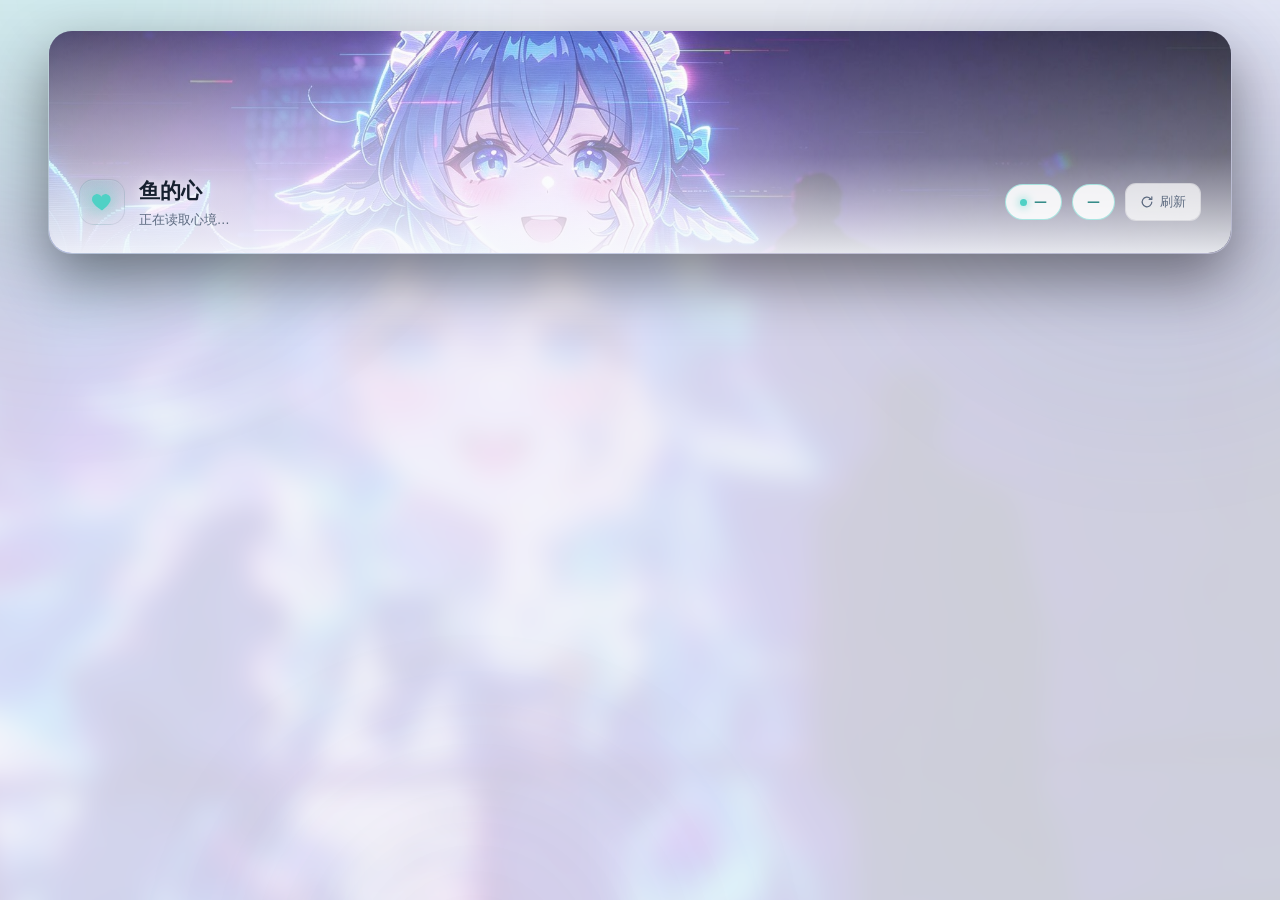
<file: pages/heart/index.html>
<!DOCTYPE html>
<html lang="zh-CN">
<head>
<meta charset="utf-8" />
<meta name="viewport" content="width=device-width, initial-scale=1" />
<title>鱼的心</title>
<link rel="stylesheet" href="./style.css" />
</head>
<body>
<div class="aurora" aria-hidden="true"><i></i><i></i><i></i></div>

<section class="hero">
  <header class="topbar">
    <div class="brand">
      <div class="heart" aria-hidden="true">
        <svg viewBox="0 0 32 32">
          <path d="M16 27.2s-9.8-5.9-12.6-11.6C1.5 11.4 3.4 6.3 8 5.5c2.9-.5 5.6 1.1 7.1 3.5 1.5-2.4 4.2-4 7.1-3.5 4.6.8 6.5 5.9 4.6 10.1C24 21.3 16 27.2 16 27.2z"/>
        </svg>
      </div>
      <div class="brand-text">
        <h1>鱼的心</h1>
        <p class="sub" id="subtitle">正在读取心境…</p>
        <div class="special-strip" id="specialStrip" hidden></div>
      </div>
    </div>
    <div class="topbar-right">
      <span class="badge" id="modeBadge" data-mode="calm">—</span>
        <span class="badge mood" id="moodBadge">—</span>
      <button class="ghost-btn" id="btnRefresh" type="button">
        <svg viewBox="0 0 16 16" aria-hidden="true"><path d="M13.5 8a5.5 5.5 0 1 1-1.6-3.9M13.5 2v3h-3" fill="none" stroke="currentColor" stroke-width="1.4" stroke-linecap="round" stroke-linejoin="round"/></svg>
        刷新
      </button>
    </div>
  </header>
</section>

<section class="error-card" id="errorCard" hidden>
  <h2 id="errorTitle">读不到她的状态</h2>
  <p id="errorText"></p>
  <button class="ghost-btn" id="btnRetry" type="button">重试</button>
</section>

<main class="grid" id="grid" hidden>
  <section class="card card-last" id="lastCard" hidden>
    <div class="card-head"><h2>最近完成 / 自愈 / 放下</h2><span class="hint">念头 · 2 小时内</span></div>
    <div class="last-scroll">
      <div class="last-rewards" id="lastRewardList"></div>
      <p class="last-reward let-go" id="lastLetGo" hidden></p>
    </div>
  </section>

  <section class="card card-radar">
    <div class="card-head"><h2>九维驱动</h2><span class="hint">越靠外越强</span></div>
    <div class="radar-wrap">
      <svg class="radar" id="radar" viewBox="0 0 340 340" role="img" aria-label="九维驱动雷达图"></svg>
    </div>
    <div class="legend" id="radarLegend"></div>
  </section>

  <section class="card card-vitals">
    <div class="card-head"><h2>此刻</h2><span class="hint" id="tickHint">心跳 —</span></div>
    <div class="rings" id="rings"></div>
    <div class="meters" id="meters"></div>
    <div class="tendency" id="tendency" hidden>
      <span class="tendency-row" id="tendencyRow"><b>倾向</b><span id="tendencyText"></span></span>
      <span class="tendency-row" id="blameLine" hidden><b>责怪</b><span id="blameText"></span></span>
    </div>
  </section>

  <section class="card card-thoughts">
    <div class="card-head"><h2>念头</h2><span class="hint" id="thoughtCount">0 条</span></div>
    <ul class="thought-list" id="thoughtList"></ul>
    <p class="empty" id="thoughtEmpty">她这会儿什么都没惦记。</p>
    <div id="promiseWrap" hidden>
      <div class="card-head sub-head"><h3>小约定</h3><span class="hint" id="promiseHint">心里记着</span></div>
      <ul class="promise-list" id="promiseList"></ul>
    </div>
    <div class="card-head sub-head"><h3>最近的变化</h3><span class="hint" id="eventHint">最新在上</span></div>
    <div class="event-cols" id="eventCols" hidden><span>原因</span><span>数值变化</span><span>时间</span></div>
    <ul class="event-list" id="eventList"></ul>
    <p class="empty" id="eventEmpty">还没有记录到变化。</p>
  </section>

  <section class="card card-proactive">
    <div class="card-head"><h2>主动说话</h2><span class="hint" id="proactiveHint">—</span></div>
    <div class="stats">
      <div class="stat"><span>今日已开口</span><b id="pCount">0</b></div>
      <div class="stat"><span>冷却剩余</span><b id="pCooldown">—</b></div>
      <div class="stat"><span>上次开口</span><b id="pLast">从未</b></div>
      <div class="stat"><span>等你回</span><b id="pWaiting">否</b></div>
    </div>
    <div class="chips" id="chips"></div>
    <p class="readiness" id="readiness"></p>
    <button class="primary-btn" id="btnTick" type="button">替她跳一次心跳</button>
  </section>

  <section class="card card-recent">
    <div class="card-head"><h2>最近说过的话</h2><span class="hint" id="recentHint">只记私聊</span></div>
    <ol class="timeline" id="recent"></ol>
    <p class="empty" id="recentEmpty">还没有最近的对话。</p>
  </section>

  <section class="card card-inject">
    <div class="card-head"><h2>心境报到簿</h2><span class="hint">哪些会话看过当前心境</span></div>
    <ul class="inject-list" id="injectList"></ul>
    <p class="empty" id="injectEmpty">还没有会话报到过 —— 去私聊跟她说一句话，她注入心境后这里就会记下是哪个会话、什么时候。</p>
  </section>

  <section class="card card-desire" id="desireCard" hidden>
    <div class="card-head"><h2>隐藏的欲</h2><span class="hint" id="desireHint">关系满格后解锁</span></div>
    <div class="desire-body">
      <div class="desire-left">
        <div class="desire-top">
          <div class="desire-score"><b id="desireValue">0</b><span>/100</span></div>
          <div class="desire-stage" id="desireStage">—</div>
        </div>
        <div class="desire-bar"><i id="desireFill"></i></div>
        <p class="desire-status" id="desireStatus"></p>
      </div>
      <div class="desire-right">
        <p class="desire-log-head">最近涨落</p>
        <ul class="desire-log" id="desireLog"></ul>
      </div>
    </div>
  </section>
</main>

<div class="toast" id="toast" hidden></div>
<script src="./app.js"></script>
</body>
</html>
</file>
<file: pages/heart/style.css>
/* 鱼的心 · WebUI
   设计：暗色玻璃卡片 + 状态色驱动的极光背景
   主题由 AstrBot 注入的 data-theme 切换（dark / light） */

:root {
  --bg: #080a0f;
  --panel: rgba(255, 255, 255, 0.05);
  --panel-solid: rgba(12, 16, 24, 0.74);
  --card-a: rgba(22, 27, 38, 0.72);
  --card-b: rgba(9, 12, 18, 0.87);
  --line: rgba(255, 255, 255, 0.09);
  --line-strong: rgba(255, 255, 255, 0.18);
  --text: #e9eef7;
  --muted: #8b95a8;
  --dim: #5b6474;
  --track: rgba(255, 255, 255, 0.07);
  --shadow: 0 24px 70px rgba(0, 0, 0, 0.55);
  --mode: #4fd1c5;
  --mode-soft: rgba(79, 209, 197, 0.14);
  --radius: 20px;
  --ease: cubic-bezier(0.22, 1, 0.36, 1);
  --scrim: linear-gradient(
    180deg,
    rgba(5, 7, 13, 0.52) 0%,
    rgba(5, 7, 13, 0.74) 42%,
    rgba(5, 7, 13, 0.92) 100%
  );
}

[data-theme="light"] {
  --bg: #f2f5fa;
  --panel: rgba(255, 255, 255, 0.72);
  --panel-solid: rgba(255, 255, 255, 0.92);
  --card-a: rgba(255, 255, 255, 0.78);
  --card-b: rgba(255, 255, 255, 0.92);
  --line: rgba(16, 24, 40, 0.08);
  --line-strong: rgba(16, 24, 40, 0.14);
  --text: #16202f;
  --muted: #5d6b80;
  --dim: #8a97a8;
  --track: rgba(16, 24, 40, 0.07);
  --shadow: 0 20px 50px rgba(16, 24, 40, 0.12);
  --scrim: linear-gradient(
    180deg,
    rgba(244, 246, 251, 0.78) 0%,
    rgba(244, 246, 251, 0.90) 45%,
    rgba(244, 246, 251, 0.96) 100%
  );
}

* { box-sizing: border-box; }

html, body { height: 100%; }

/* hidden 必须真的隐藏：组件样式里的 display:flex / grid 优先级比 UA 的
   [hidden]{display:none} 高，之前"空白的责怪框""错误卡片还占位"都是这个原因 */
[hidden] { display: none !important; }

body {
  margin: 0;
  padding: 30px clamp(16px, 4vw, 48px) 60px;
  background-color: var(--bg);
  color: var(--text);
  font-family: "Inter", "PingFang SC", "Microsoft YaHei", "Noto Sans SC", system-ui, -apple-system, sans-serif;
  font-size: 14px;
  line-height: 1.55;
  -webkit-font-smoothing: antialiased;
  overflow-x: hidden;
}

/* 整页也铺上她：背景照片虚化后满铺，卡片半透明会透出颜色 */
body::before {
  content: "";
  position: fixed;
  inset: -60px;
  z-index: 0;
  pointer-events: none;
  background: url("./bg.jpg") center 72% / cover no-repeat;
  opacity: 0.38;
  filter: blur(13px) saturate(1.1);
  /* hero 区不重复铺图，从它下方开始接上 */
  mask-image: linear-gradient(180deg, transparent 0, #000 300px);
  -webkit-mask-image: linear-gradient(180deg, transparent 0, #000 300px);
}
[data-theme="light"] body::before { opacity: 0.16; }

/* ---------- 背景极光 ---------- */
.aurora {
  position: fixed;
  inset: -20% -10%;
  z-index: 0;
  pointer-events: none;
  filter: blur(110px);
  opacity: 0.42;
  transition: opacity 0.6s var(--ease);
}
.aurora i {
  position: absolute;
  display: block;
  border-radius: 50%;
  mix-blend-mode: screen;
  animation: drift 26s ease-in-out infinite;
}
[data-theme="light"] .aurora { opacity: 0.34; }
[data-theme="light"] .aurora i { mix-blend-mode: multiply; }
.aurora i:nth-child(1) { width: 44vw; height: 44vw; left: -6vw; top: -8vw; background: var(--mode); opacity: 0.5; }
.aurora i:nth-child(2) { width: 36vw; height: 36vw; right: 2vw; top: 8vh; background: #6366f1; opacity: 0.32; animation-delay: -9s; }
.aurora i:nth-child(3) { width: 30vw; height: 30vw; left: 32vw; bottom: -6vw; background: #ec4899; opacity: 0.22; animation-delay: -17s; }
[data-fish-gender="male"] .aurora i:nth-child(3) { background: #38bdf8; }
[data-fish-gender="neutral"] .aurora i:nth-child(3) { background: #a78bfa; }

@keyframes drift {
  0%, 100% { transform: translate3d(0, 0, 0) scale(1); }
  50% { transform: translate3d(3vw, -2vh, 0) scale(1.08); }
}

/* ---------- 顶栏 ---------- */
/* 顶部作品图带：照片只在这里完整呈现，内容区回到干净的深色底 */
.hero {
  position: relative;
  max-width: 1360px;
  margin: 0 auto 22px;
  min-height: 224px;
  display: flex;
  align-items: flex-end;
  padding: 24px 30px;
  border-radius: 24px;
  overflow: hidden;
  border: 1px solid var(--line);
  box-shadow: 0 26px 60px rgba(0, 0, 0, 0.45);
}
.hero::before {
  content: "";
  position: absolute;
  inset: 0;
  background: url("./bg.jpg") center 31% / cover no-repeat;
  transform: scale(1.01);
}
.hero::after {
  content: "";
  position: absolute;
  inset: 0;
  background:
    linear-gradient(
      180deg,
      rgba(8, 10, 16, 0.28) 0%,
      rgba(8, 10, 16, 0.58) 56%,
      rgba(10, 13, 20, 0.95) 100%
    ),
    radial-gradient(72% 130% at 14% 72%, rgba(8, 10, 16, 0.6), transparent 72%);
}
[data-theme="light"] .hero::after {
  background:
    linear-gradient(
      180deg,
      rgba(250, 251, 253, 0.18) 0%,
      rgba(250, 251, 253, 0.42) 56%,
      rgba(247, 249, 252, 0.92) 100%
    ),
    radial-gradient(72% 130% at 14% 72%, rgba(250, 251, 253, 0.55), transparent 72%);
}

.topbar {
  position: relative;
  z-index: 1;
  display: flex;
  align-items: center;
  justify-content: space-between;
  gap: 18px;
  width: 100%;
  margin: 0;
}

.brand { display: flex; align-items: center; gap: 14px; min-width: 0; }

.heart {
  width: 46px;
  height: 46px;
  flex: 0 0 auto;
  display: grid;
  place-items: center;
  border-radius: 15px;
  background: linear-gradient(150deg, var(--mode-soft), transparent 70%);
  border: 1px solid var(--line);
  box-shadow: inset 0 1px 0 rgba(255, 255, 255, 0.08);
}
.heart svg { width: 24px; height: 24px; fill: var(--mode); filter: drop-shadow(0 0 10px var(--mode)); }
.heart svg { animation: beat 2.6s ease-in-out infinite; transform-origin: 50% 55%; }

@keyframes beat {
  0%, 100% { transform: scale(1); }
  12% { transform: scale(1.14); }
  24% { transform: scale(1); }
  36% { transform: scale(1.08); }
  50% { transform: scale(1); }
}

.brand-text h1 { margin: 0; font-size: 21px; font-weight: 650; letter-spacing: 0.01em; text-shadow: 0 2px 20px rgba(0, 0, 0, 0.6); }
.brand-text .sub { margin: 2px 0 0; font-size: 12.5px; color: var(--muted); text-shadow: 0 1px 14px rgba(0, 0, 0, 0.65); }
[data-theme="light"] .brand-text h1,
[data-theme="light"] .brand-text .sub { text-shadow: 0 1px 12px rgba(255, 255, 255, 0.9); }

.topbar-right { display: flex; align-items: center; gap: 10px; }

.badge {
  display: inline-flex;
  align-items: center;
  gap: 7px;
  padding: 7px 14px;
  border-radius: 999px;
  font-size: 13px;
  font-weight: 600;
  color: var(--mode);
  background: var(--mode-soft);
  border: 1px solid color-mix(in srgb, var(--mode) 32%, transparent);
  white-space: nowrap;
}
.badge::before {
  content: "";
  width: 7px; height: 7px;
  border-radius: 50%;
  background: var(--mode);
  box-shadow: 0 0 10px var(--mode);
}

/* 亮色下浅青字压在浅底上会糊掉，换成更深的同色系 */
.badge.mood {
  background: transparent;
  border-color: var(--line-strong);
  color: var(--muted);
}
.badge.mood::before { display: none; }

[data-theme="light"] .badge {
  background: rgba(255, 255, 255, 0.88);
  border-color: color-mix(in srgb, var(--mode) 45%, transparent);
  color: color-mix(in srgb, var(--mode) 62%, #0d1b26);
}

.ghost-btn {
  display: inline-flex;
  align-items: center;
  gap: 6px;
  padding: 8px 14px;
  font: inherit;
  font-size: 13px;
  color: var(--muted);
  background: var(--panel);
  border: 1px solid var(--line);
  border-radius: 11px;
  cursor: pointer;
  transition: color 0.2s, border-color 0.2s, transform 0.2s var(--ease), background 0.2s;
}
.ghost-btn svg { width: 14px; height: 14px; }
.ghost-btn:hover { color: var(--text); border-color: var(--line-strong); background: var(--panel-solid); }
.ghost-btn:active { transform: scale(0.97); }

/* ---------- 栅格：3 × 2 等大矩阵 ---------- */
.grid {
  position: relative;
  z-index: 1;
  display: grid;
  grid-template-columns: repeat(3, minmax(0, 1fr));
  align-items: stretch;
  gap: 20px;
  max-width: 1360px;
  margin: 0 auto;
}

.card {
  position: relative;
  display: flex;
  flex-direction: column;
  /* 六张卡片固定同高：行高由 grid 拉平，但「最近说过的话」内容会无限长，
     必须靠内部滚动而不是把整张卡撑高。416 是「此刻」放得下
     倾向两行 + 责怪一行的最小高度。 */
  height: 416px;
  min-height: 0;
  padding: 20px 22px 20px;
  border-radius: var(--radius);
  background: linear-gradient(165deg, var(--card-a), var(--card-b));
  border: 1px solid var(--line);
  box-shadow: var(--shadow), inset 0 1px 0 rgba(255, 255, 255, 0.07);
  backdrop-filter: blur(26px) saturate(1.25);
  overflow: hidden;
  transition: border-color 0.35s var(--ease), transform 0.35s var(--ease);
  animation: rise 0.6s var(--ease) both;
}
.card::after {
  content: "";
  position: absolute;
  inset: 0;
  border-radius: inherit;
  background: radial-gradient(120% 80% at 0% 0%, var(--mode-soft), transparent 55%);
  opacity: 0.55;
  pointer-events: none;
}
.card:hover { border-color: var(--line-strong); }

/* 「此刻」内容最多（环 + 7 条 + 倾向/责怪）：万一还是超高，宁可让卡片内部滚，
   也不要像以前那样直接被 overflow:hidden 切掉半行 */
.card-vitals { overflow-y: auto; scrollbar-width: thin; }

/* 隐藏的欲：只在解锁后出现；横跨整行放在六张卡之后，不挤占其他卡位 */
.card.card-desire {
  grid-column: 1 / -1;
  height: auto;
  min-height: 210px;
  overflow: hidden;
}
.desire-body {
  display: grid;
  grid-template-columns: minmax(260px, 0.85fr) minmax(0, 1.15fr);
  gap: 30px;
  align-items: start;
  margin-top: 4px;
}
.desire-left, .desire-right { min-width: 0; }
.desire-top {
  display: flex;
  align-items: baseline;
  justify-content: flex-start;
  gap: 14px;
  margin: 0 0 10px;
}
.desire-score { display: flex; align-items: baseline; gap: 4px; }
.desire-score b { font-size: 34px; line-height: 1; color: #f6ad55; }
.desire-score span { color: var(--muted); font-size: 12px; }
.desire-stage {
  padding: 5px 10px;
  border-radius: 999px;
  color: #f6ad55;
  background: rgba(246, 173, 85, 0.12);
  border: 1px solid rgba(246, 173, 85, 0.28);
  font-size: 12px;
  white-space: nowrap;
}
.desire-bar {
  height: 10px;
  border-radius: 999px;
  background: var(--line);
  overflow: hidden;
}
.desire-bar i {
  display: block;
  width: 0;
  height: 100%;
  border-radius: inherit;
  background: linear-gradient(90deg, #f6ad55, #ff7a7a);
  transition: width 0.5s var(--ease);
}
.desire-status {
  margin: 14px 0 0;
  color: var(--muted);
  font-size: 13px;
}
.desire-log-head {
  margin: 0 0 8px;
  color: var(--muted);
  font-size: 11px;
  letter-spacing: 0.08em;
  text-transform: uppercase;
}
.desire-log {
  list-style: none;
  margin: 0;
  padding: 0;
  display: grid;
  gap: 6px;
}
.desire-log li {
  display: flex;
  justify-content: space-between;
  gap: 10px;
  padding: 7px 9px;
  border-radius: 9px;
  background: rgba(255, 255, 255, 0.035);
  font-size: 12px;
  color: var(--muted);
}
.desire-log .up { color: #f6ad55; }
.desire-log .down { color: #7dd3fc; }
.desire-log .empty { justify-content: center; opacity: 0.7; }

.card:nth-child(1) { animation-delay: 0.02s; }
.card:nth-child(2) { animation-delay: 0.06s; }
.card:nth-child(3) { animation-delay: 0.10s; }
.card:nth-child(4) { animation-delay: 0.14s; }
.card:nth-child(5) { animation-delay: 0.18s; }
.card:nth-child(6) { animation-delay: 0.22s; }

@keyframes rise {
  from { opacity: 0; transform: translateY(14px); }
  to   { opacity: 1; transform: none; }
}

.card-head {
  position: relative;
  z-index: 1;
  display: flex;
  align-items: baseline;
  justify-content: space-between;
  gap: 12px;
  margin-bottom: 16px;
}
.card-head h2 { margin: 0; font-size: 14.5px; font-weight: 640; letter-spacing: 0.02em; }
.hint { font-size: 11.5px; color: var(--dim); white-space: nowrap; }

/* ---------- 雷达图 ---------- */
.radar-wrap { position: relative; z-index: 1; flex: 1; min-height: 0; width: 100%; display: grid; place-items: center; }
.radar { width: 100%; max-width: 296px; max-height: 100%; height: auto; overflow: visible; }
.radar .grid-line { fill: none; stroke: var(--line); stroke-width: 1; }
.radar .axis { stroke: var(--line); stroke-width: 1; }
.radar .area {
  fill: color-mix(in srgb, var(--mode) 26%, transparent);
  stroke: var(--mode);
  stroke-width: 2;
  stroke-linejoin: round;
  filter: drop-shadow(0 0 14px color-mix(in srgb, var(--mode) 55%, transparent));
  transition: d 0.8s var(--ease);
}
[data-theme="light"] .radar .area {
  fill: color-mix(in srgb, var(--mode) 34%, transparent);
  filter: drop-shadow(0 0 10px color-mix(in srgb, var(--mode) 35%, transparent));
}
.radar .dot { fill: var(--mode); }
.radar .label { fill: var(--muted); font-size: 10.5px; font-weight: 500; }
.radar .label.hot { fill: var(--mode); font-weight: 650; }

.legend {
  position: relative;
  z-index: 1;
  display: flex;
  flex-wrap: wrap;
  gap: 6px 14px;
  margin-top: 10px;
  font-size: 11.5px;
  color: var(--muted);
}
.legend span { display: inline-flex; align-items: center; gap: 5px; }
.legend em { font-style: normal; }
.legend b { color: var(--text); font-weight: 600; font-variant-numeric: tabular-nums; }
.legend i { width: 6px; height: 6px; border-radius: 50%; background: var(--mode); opacity: 0.7; }

/* ---------- 四环 ---------- */
.rings {
  position: relative;
  z-index: 1;
  display: grid;
  grid-template-columns: repeat(4, 1fr);
  gap: 14px;
  margin-bottom: 18px;
}
.ring {
  display: grid;
  place-items: center;
  gap: 8px;
  text-align: center;
}
.ring .dial {
  --p: 0;
  width: 70px;
  height: 70px;
  border-radius: 50%;
  display: grid;
  place-items: center;
  background: conic-gradient(var(--mode) calc(var(--p) * 1%), var(--track) 0);
  transition: background 0.9s var(--ease);
  position: relative;
  box-shadow: 0 0 0 1px var(--line), 0 8px 24px rgba(0, 0, 0, 0.25);
}
.ring .dial::before {
  content: "";
  position: absolute;
  inset: 7px;
  border-radius: 50%;
  background: var(--card-b);
  backdrop-filter: blur(6px);
}
.ring .dial b {
  position: relative;
  font-size: 19px;
  font-weight: 650;
  font-variant-numeric: tabular-nums;
  letter-spacing: -0.02em;
}
/* 里程碑刻度：从 12 点方向顺时针 --t*3.6 度，压在环带上 */
.ring .dial .tick {
  --t: 0;
  position: absolute;
  inset: 0;
  border-radius: 50%;
  pointer-events: none;
  transform: rotate(calc(var(--t) * 3.6deg));
}
.ring .dial .tick::after {
  content: "";
  position: absolute;
  left: 50%;
  top: 0;
  width: 2px;
  height: 7px;
  margin-left: -1px;
  border-radius: 1px;
  background: var(--text);
  opacity: 0.5;
}
.ring .cap { font-size: 11.5px; color: var(--muted); }
.ring .cap em { font-style: normal; color: var(--dim); }

/* ---------- 细条 ---------- */
.meters { position: relative; z-index: 1; display: grid; gap: 5px; }
.meter { display: grid; grid-template-columns: 54px 1fr 38px; align-items: center; gap: 10px; font-size: 11.5px; }
.meter .name { color: var(--muted); }
.meter .bar { height: 5px; border-radius: 99px; background: var(--track); overflow: hidden; }
.meter .bar i {
  display: block; height: 100%; border-radius: 99px;
  background: linear-gradient(90deg, color-mix(in srgb, var(--mode) 55%, transparent), var(--mode));
  width: 0;
  transition: width 0.9s var(--ease);
}
.meter .val { text-align: right; color: var(--text); font-variant-numeric: tabular-nums; }

.tendency {
  position: relative;
  z-index: 1;
  display: flex;
  flex-direction: column;
  gap: 6px;
  margin: auto 0 0;
  padding: 9px 12px;
  border-radius: 12px;
  border: 1px dashed var(--line-strong);
  background: linear-gradient(90deg, var(--mode-soft), transparent 85%);
  font-size: 12.5px;
  color: var(--muted);
  line-height: 1.5;
}
.tendency-row { display: flex; gap: 9px; }
.tendency-row + .tendency-row {
  padding-top: 6px;
  border-top: 1px dashed var(--line);
}
.tendency b { flex: 0 0 auto; color: var(--text); font-weight: 600; }

/* ---------- 念头 ---------- */
.thought-list { position: relative; z-index: 1; flex: 1 1 0; max-height: none; min-height: 80px; overflow-y: auto; align-content: start; list-style: none; margin: 0; padding: 0 4px 0 0; display: grid; gap: 10px; scrollbar-width: thin; }

/* 「最近的变化」：念头卡的下半区 */
.sub-head { margin-top: 12px; margin-bottom: 6px; }
.sub-head h3 { margin: 0; font-size: 12px; font-weight: 620; color: var(--muted); letter-spacing: 0.04em; }
.event-cols {
  position: relative;
  z-index: 1;
  display: grid;
  grid-template-columns: 74px 1fr 56px;
  gap: 8px;
  padding: 0 12px 5px 0;
  font-size: 10.5px;
  color: var(--dim);
  border-bottom: 1px solid var(--line);
}
.event-cols[hidden] { display: none; }

/* ---------- 顶栏特别的日子小胶囊 ---------- */
.special-strip {
  display: flex;
  flex-wrap: wrap;
  gap: 6px;
  margin-top: 8px;
}
.special-pill {
  display: inline-flex;
  align-items: center;
  gap: 4px;
  padding: 2px 10px;
  border-radius: 999px;
  font-size: 11.5px;
  line-height: 1.5;
  color: rgba(255, 255, 255, 0.9);
  background: rgba(15, 23, 42, 0.42);
  border: 1px solid rgba(255, 255, 255, 0.16);
  backdrop-filter: blur(8px);
}
.special-pill.today {
  color: #fff7ed;
  background: linear-gradient(135deg, rgba(244, 114, 182, 0.42), rgba(251, 146, 60, 0.36));
  border-color: rgba(253, 186, 116, 0.55);
  box-shadow: 0 0 14px rgba(244, 114, 182, 0.25);
}
[data-theme="light"] .special-pill {
  color: #1e293b;
  background: rgba(255, 255, 255, 0.72);
  border-color: rgba(15, 23, 42, 0.12);
}
[data-theme="light"] .special-pill.today {
  color: #9a3412;
  background: linear-gradient(135deg, rgba(253, 224, 236, 0.92), rgba(255, 237, 213, 0.92));
  border-color: rgba(251, 146, 60, 0.45);
}
.special-pill.vibe {
  color: rgba(224, 242, 254, 0.94);
  background: rgba(14, 116, 144, 0.32);
  border-color: rgba(125, 211, 252, 0.34);
}
.special-pill.vibe.disturbed {
  color: rgba(226, 232, 240, 0.94);
  background: rgba(71, 85, 105, 0.42);
  border-color: rgba(148, 163, 184, 0.45);
}
.special-pill.vibe.muted { opacity: 0.62; }
[data-theme="light"] .special-pill.vibe {
  color: #075985;
  background: rgba(224, 242, 254, 0.85);
  border-color: rgba(56, 189, 248, 0.38);
}
[data-theme="light"] .special-pill.vibe.disturbed {
  color: #334155;
  background: rgba(226, 232, 240, 0.9);
  border-color: rgba(100, 116, 139, 0.42);
}
.special-pill.identity {
  color: rgba(243, 232, 255, 0.94);
  background: rgba(99, 102, 241, 0.28);
  border-color: rgba(165, 180, 252, 0.36);
}
[data-fish-gender="male"] .special-pill.identity {
  color: rgba(224, 242, 254, 0.96);
  background: rgba(14, 165, 233, 0.26);
  border-color: rgba(125, 211, 252, 0.42);
}
[data-fish-gender="female"] .special-pill.identity {
  color: rgba(252, 231, 243, 0.96);
  background: rgba(236, 72, 153, 0.24);
  border-color: rgba(244, 114, 182, 0.4);
}
[data-theme="light"] .special-pill.identity {
  color: #4338ca;
  background: rgba(238, 242, 255, 0.88);
  border-color: rgba(129, 140, 248, 0.38);
}
[data-theme="light"][data-fish-gender="male"] .special-pill.identity {
  color: #0369a1;
  background: rgba(224, 242, 254, 0.88);
  border-color: rgba(56, 189, 248, 0.42);
}
[data-theme="light"][data-fish-gender="female"] .special-pill.identity {
  color: #9d174d;
  background: rgba(252, 231, 243, 0.9);
  border-color: rgba(244, 114, 182, 0.42);
}

/* ---------- 念头卡片内的小约定 ---------- */
.promise-list {
  list-style: none;
  margin: 0;
  padding: 0;
  display: flex;
  flex-direction: column;
  gap: 6px;
}
.promise-item {
  display: flex;
  align-items: baseline;
  justify-content: space-between;
  gap: 10px;
  padding: 7px 11px;
  border-radius: 10px;
  background: rgba(255, 255, 255, 0.04);
  border: 1px solid rgba(255, 255, 255, 0.07);
  font-size: 13px;
}
.promise-text { color: var(--text); }
.promise-age {
  flex: none;
  font-size: 11.5px;
  color: var(--muted);
  white-space: nowrap;
}
[data-theme="light"] .promise-item {
  background: rgba(15, 23, 42, 0.03);
  border-color: rgba(15, 23, 42, 0.08);
}
.event-cols span:last-child { text-align: right; }
.event-list {
  position: relative;
  z-index: 1;
  flex: 1 1 0;
  min-height: 60px;
  overflow-y: auto;
  align-content: start;
  list-style: none;
  margin: 4px 0 0;
  padding: 0 8px 14px 0;
  display: grid;
  gap: 2px;
  scrollbar-width: thin;
  mask-image: linear-gradient(to bottom, #000 88%, transparent);
}
.event-list li {
  display: grid;
  grid-template-columns: 74px 1fr 56px;
  gap: 8px;
  align-items: baseline;
  padding: 5px 0;
  font-size: 11.5px;
  border-bottom: 1px dashed var(--line);
}
.event-list li:last-child { border-bottom: none; }
.event-list .ev-name { color: var(--text); font-weight: 620; overflow: hidden; text-overflow: ellipsis; white-space: nowrap; }
.event-list .ev-delta { color: var(--muted); font-variant-numeric: tabular-nums; overflow: hidden; text-overflow: ellipsis; white-space: nowrap; }
.event-list .ev-delta em { font-style: normal; }
.event-list .ev-pos { color: var(--text); }
.event-list .ev-neg { color: #f6ad55; }
.event-list .ev-time { color: var(--dim); white-space: nowrap; text-align: right; }

/* 统一暗/亮色细滚动条，避免 Windows 默认灰粗条贴文字 */
.event-list::-webkit-scrollbar,
.timeline::-webkit-scrollbar,
.thought-list::-webkit-scrollbar,
.inject-list::-webkit-scrollbar,
.last-scroll::-webkit-scrollbar { width: 5px; }
.event-list::-webkit-scrollbar-track,
.timeline::-webkit-scrollbar-track,
.thought-list::-webkit-scrollbar-track,
.inject-list::-webkit-scrollbar-track,
.last-scroll::-webkit-scrollbar-track { background: transparent; }
.event-list::-webkit-scrollbar-thumb,
.timeline::-webkit-scrollbar-thumb,
.thought-list::-webkit-scrollbar-thumb,
.inject-list::-webkit-scrollbar-thumb,
.last-scroll::-webkit-scrollbar-thumb { background: var(--line-strong); border-radius: 99px; }
.thought {
  padding: 12px 14px;
  border-radius: 13px;
  background: var(--panel);
  border: 1px solid var(--line);
  display: grid;
  gap: 8px;
}
/* 已完成的念头还留在列表里展示"心情"，压暗一点，和待满足的区分开 */
.thought.done { opacity: 0.62; }
.thought-top { display: flex; align-items: center; gap: 8px; }
.thought-kind {
  font-size: 10.5px;
  padding: 2px 8px;
  border-radius: 99px;
  color: var(--mode);
  background: var(--mode-soft);
  border: 1px solid color-mix(in srgb, var(--mode) 26%, transparent);
  white-space: nowrap;
}
.thought-text { font-size: 13.5px; }
.thought-meta { display: flex; align-items: center; justify-content: space-between; font-size: 11px; color: var(--dim); }
.ttl { height: 3px; border-radius: 99px; background: var(--track); overflow: hidden; flex: 1; margin-left: 10px; }
.ttl i { display: block; height: 100%; background: var(--mode); opacity: 0.6; }

/* ---------- 主动说话 ---------- */
.stats {
  position: relative;
  z-index: 1;
  display: grid;
  grid-template-columns: repeat(4, 1fr);
  gap: 10px;
  margin-bottom: 14px;
}
.stat {
  padding: 11px 12px;
  border-radius: 12px;
  background: var(--panel);
  border: 1px solid var(--line);
  display: grid;
  gap: 3px;
}
.stat span { font-size: 11px; color: var(--dim); }
.stat b { font-size: 14px; font-weight: 620; font-variant-numeric: tabular-nums; white-space: nowrap; }

.chips { position: relative; z-index: 1; display: flex; flex-wrap: wrap; gap: 7px; margin-bottom: 16px; }
.chip {
  font-size: 11.5px;
  padding: 5px 10px;
  border-radius: 8px;
  color: var(--muted);
  background: var(--panel);
  border: 1px solid var(--line);
}
.chip b { color: var(--text); font-weight: 600; }

.readiness {
  position: relative;
  z-index: 1;
  margin: 0 0 14px;
  padding: 9px 12px;
  border-radius: 10px;
  background: var(--panel);
  border: 1px solid var(--line);
  font-size: 12px;
  line-height: 1.5;
  color: var(--muted);
}

.primary-btn {
  position: relative;
  z-index: 1;
  margin-top: auto;
  width: 100%;
  padding: 11px;
  font: inherit;
  font-size: 13px;
  font-weight: 600;
  color: color-mix(in srgb, var(--mode) 85%, #000 15%);
  background: color-mix(in srgb, var(--mode) 16%, transparent);
  border: 1px solid color-mix(in srgb, var(--mode) 40%, transparent);
  border-radius: 12px;
  cursor: pointer;
  transition: background 0.25s, transform 0.2s var(--ease);
}
[data-theme="light"] .primary-btn { color: var(--text); }
.primary-btn:hover { background: color-mix(in srgb, var(--mode) 26%, transparent); }
.primary-btn:active { transform: scale(0.985); }
.primary-btn[disabled] { opacity: 0.45; cursor: progress; }

/* ---------- 时间线 ---------- */
.timeline {
  position: relative;
  z-index: 1;
  list-style: none;
  margin: 0;
  padding: 0 6px 14px 18px;
  display: grid;
  gap: 12px;
  flex: 1;
  min-height: 0;
  /* 卡片是固定高度：消息多了要在这里滚，不能把整行撑高 */
  overflow-y: auto;
  scrollbar-width: thin;
  align-content: start;
  mask-image: linear-gradient(to bottom, #000 90%, transparent);
}
.timeline::before {
  content: "";
  position: absolute;
  left: 5px; top: 4px; bottom: 4px;
  width: 1px;
  background: linear-gradient(var(--line-strong), transparent);
}
.timeline li { position: relative; display: grid; gap: 2px; min-width: 0; }
.timeline li::before {
  content: "";
  position: absolute;
  left: -15px; top: 7px;
  width: 7px; height: 7px;
  border-radius: 50%;
  background: var(--track);
  border: 1px solid var(--line-strong);
}
.timeline li[data-who="bot"]::before { background: var(--mode); border-color: transparent; box-shadow: 0 0 8px var(--mode); }
.timeline .who { font-size: 10.5px; color: var(--dim); letter-spacing: 0.03em; }
.timeline .quote {
  font-size: 11.5px;
  color: var(--muted);
  background: var(--panel);
  border-left: 2px solid var(--line-strong);
  border-radius: 0 6px 6px 0;
  padding: 3px 8px;
  margin: 2px 0 3px;
  line-height: 1.45;
  overflow: hidden;
  text-overflow: ellipsis;
  white-space: nowrap;
}
.timeline .what { font-size: 13px; word-break: break-word; }
.timeline li[data-who="bot"] .what { color: color-mix(in srgb, var(--mode) 78%, var(--text)); }

/* ---------- 注入簿 ---------- */
.inject-list { position: relative; z-index: 1; flex: 1; min-height: 0; overflow-y: auto; align-content: start; list-style: none; margin: 0; padding: 0; display: grid; gap: 9px; scrollbar-width: thin; }
.inject-list li {
  display: grid;
  grid-template-columns: 1fr auto;
  align-items: center;
  gap: 10px;
  padding: 10px 12px;
  border-radius: 11px;
  background: var(--panel);
  border: 1px solid var(--line);
  font-size: 12px;
}
.inject-list .umo { color: var(--muted); word-break: break-all; font-size: 11.5px; }
.inject-list .when { color: var(--dim); font-size: 11px; white-space: nowrap; }
.inject-list .flag { color: var(--mode); }

.empty {
  position: relative;
  z-index: 1;
  margin: 6px 0 0;
  font-size: 12.5px;
  color: var(--dim);
}

/* 最近完成：比普通提示醒目一点，带"回味中"标签 */
.last-rewards {
  display: grid;
  gap: 8px;
}
.last-rewards:empty { display: none; }
/* 列表内的每一条间距统一交给 grid gap；let-go 是列表外的兄弟节点，
   用同尺寸的 margin-top 补上，保证"每条上下空行一样大" */
.last-rewards .last-reward { margin: 0; }
.last-reward.let-go { margin-top: 8px; }
.last-rewards:empty + .last-reward.let-go { margin-top: 0; }
.last-reward {
  position: relative;
  z-index: 1;
  margin: 8px 0 0;
  padding: 8px 10px;
  border-radius: 10px;
  border: 1px solid var(--line-strong, var(--line));
  background: var(--panel);
  background: color-mix(in srgb, var(--mode) 10%, var(--panel));
  color: var(--text);
  font-size: 12px;
  line-height: 1.5;
  display: flex;
  align-items: center;
  flex-wrap: wrap;
  gap: 6px;
}
.last-reward .tag {
  padding: 1px 7px;
  border-radius: 999px;
  border: 1px solid var(--line-strong, var(--line));
  background: var(--panel);
  color: var(--mode);
  font-size: 10.5px;
  letter-spacing: 0.04em;
  white-space: nowrap;
}
/* 最近放下：不是完成，用虚线 + 灰字，和"回味中"区分 */
.last-reward.let-go {
  border-style: dashed;
  background: var(--panel);
  color: var(--muted);
}
.last-reward.let-go .tag {
  color: var(--dim);
  border-color: var(--line);
}
/* 自愈完成：不是他喂的，用点线边框区分 */
.last-reward.self { border-style: dotted; }
.last-reward.self .tag { color: var(--muted); }

/* 顶部"最近完成/自愈/放下"整行卡片：整体封顶 260px，内容多时只滚列表 */
.card.card-last {
  grid-column: 1 / -1;
  height: auto;
  min-height: 0;
  max-height: 260px;
  overflow: hidden;
  padding: 16px 22px;
}
.card-last .card-head { margin-bottom: 8px; }
.card-last .last-rewards .last-reward { margin-top: 0; }
.last-scroll {
  max-height: 200px;
  overflow-y: auto;
  scrollbar-width: thin;
  padding-right: 4px;
}

/* ---------- 错误卡 ---------- */
.error-card {
  position: relative;
  z-index: 1;
  max-width: 620px;
  margin: 40px auto;
  padding: 26px 28px;
  border-radius: var(--radius);
  background: var(--panel-solid);
  border: 1px solid var(--line);
  box-shadow: var(--shadow);
}
.error-card h2 { margin: 0 0 8px; font-size: 16px; }
.error-card p { margin: 0 0 16px; color: var(--muted); font-size: 13px; white-space: pre-wrap; }

/* ---------- toast ---------- */
.toast {
  position: fixed;
  left: 50%;
  bottom: 34px;
  transform: translateX(-50%) translateY(12px);
  z-index: 10;
  padding: 10px 18px;
  border-radius: 12px;
  font-size: 13px;
  color: var(--text);
  background: var(--panel-solid);
  border: 1px solid var(--line-strong);
  box-shadow: var(--shadow);
  opacity: 0;
  transition: opacity 0.3s var(--ease), transform 0.3s var(--ease);
  pointer-events: none;
}
.toast.show { opacity: 1; transform: translateX(-50%) translateY(0); }

/* ---------- 响应式 ---------- */
@media (max-width: 1180px) {
  .grid { grid-template-columns: repeat(2, minmax(0, 1fr)); }
  .card { height: 404px; }
}
@media (max-width: 820px) {
  body { padding: 18px 14px 44px; }
  .grid { grid-template-columns: minmax(0, 1fr); }
  .card { height: auto; min-height: 320px; }
  .hero { min-height: 168px; padding: 18px 20px; }
  .rings { grid-template-columns: repeat(2, 1fr); }
  .stats { grid-template-columns: repeat(2, 1fr); }
  .desire-body { grid-template-columns: minmax(0, 1fr); gap: 16px; }
  .topbar { flex-wrap: wrap; }
}

@media (prefers-reduced-motion: reduce) {
  *, *::before, *::after { animation-duration: 0.001ms !important; animation-iteration-count: 1 !important; transition-duration: 0.001ms !important; }
}
</file>
